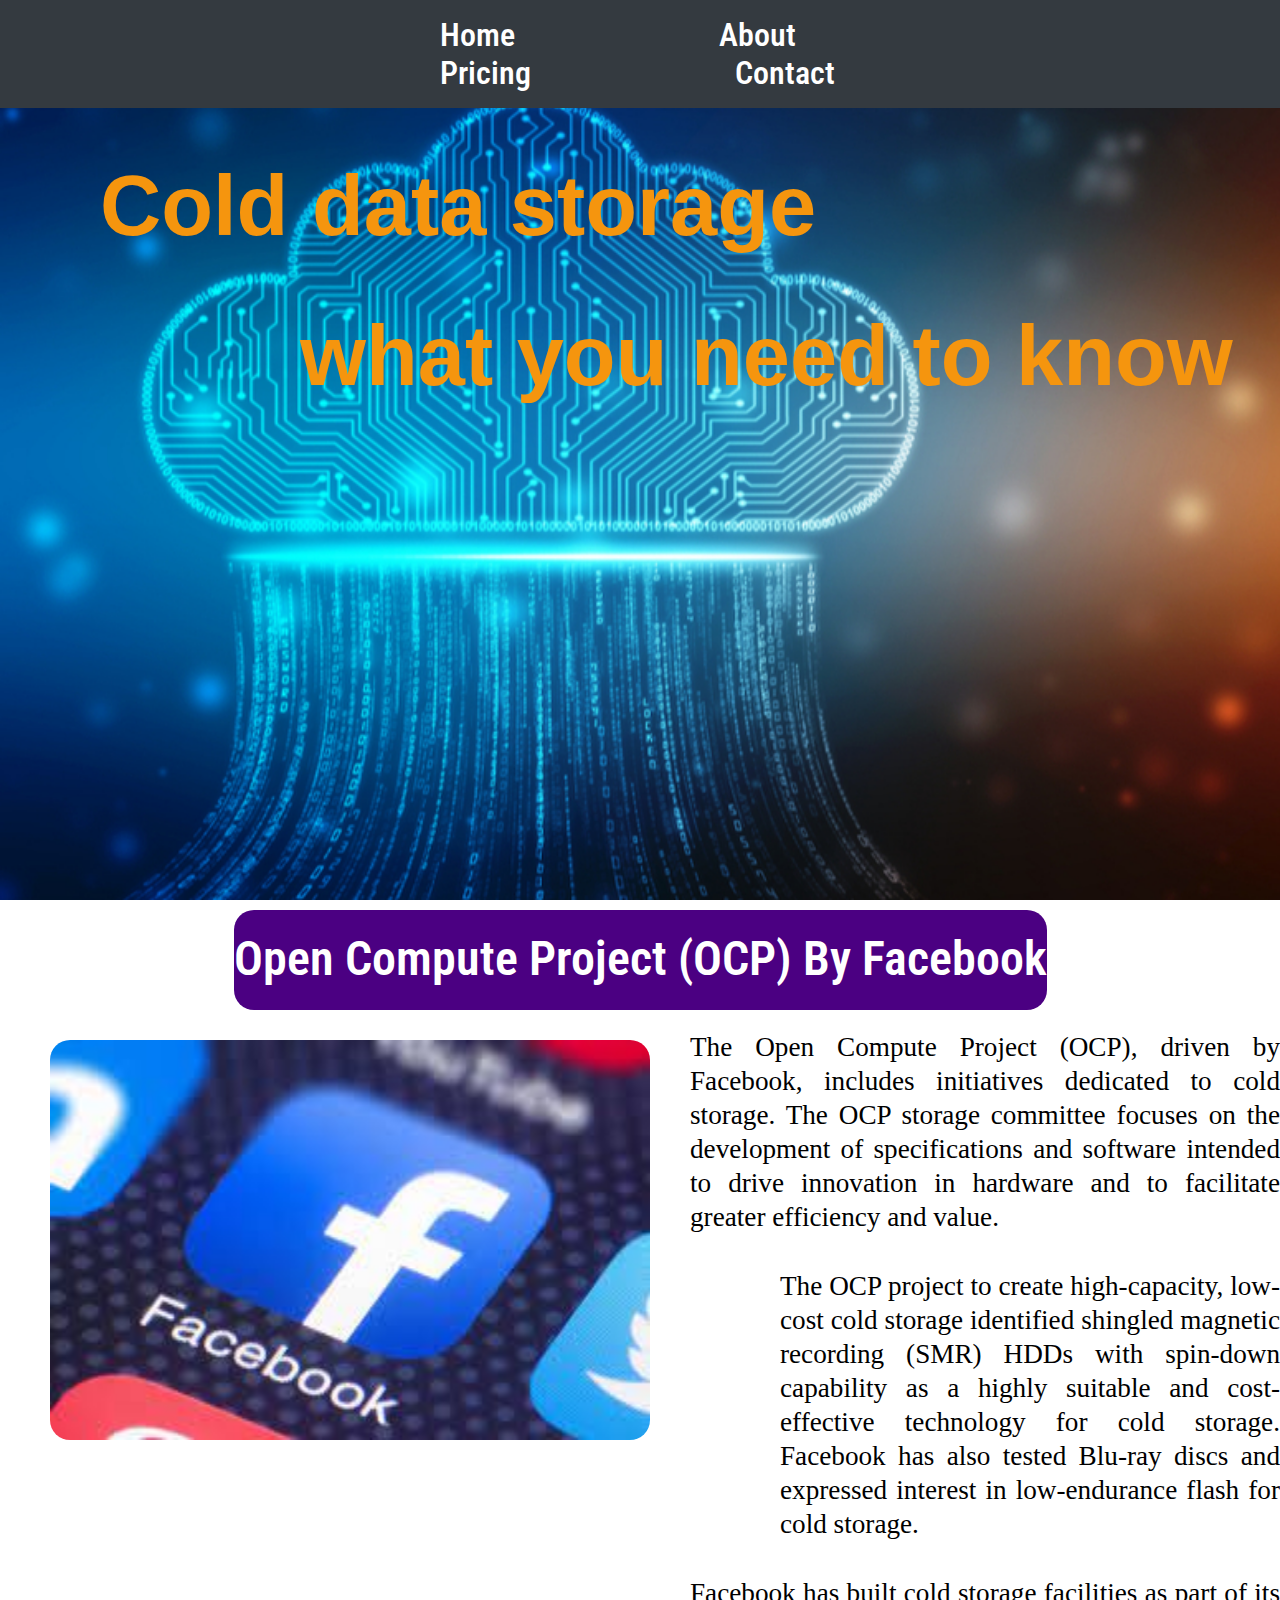
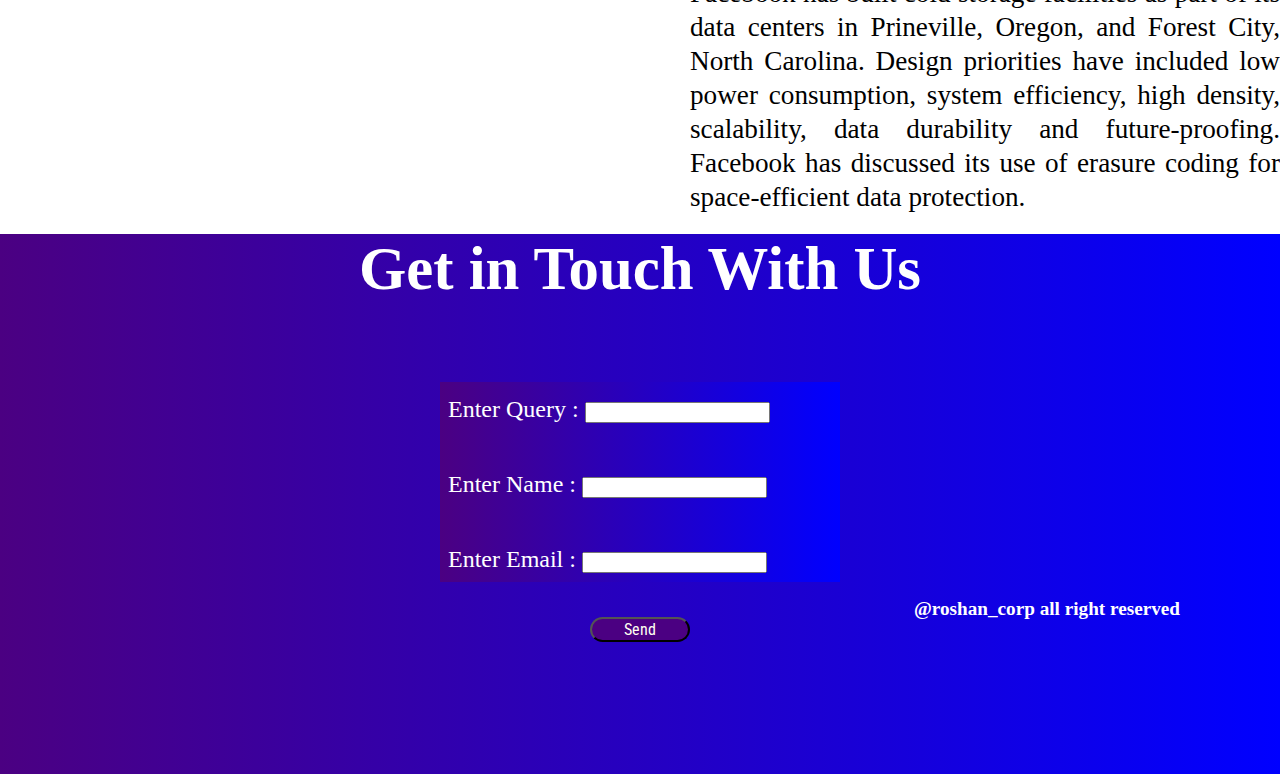
<file: index2.html>
<!DOCTYPE html>
<html lang="en">
<head>
    
    <title>Cold Data Storage
    </title>
    <link href="images/favicon.ico" rel="icon" />

    <link rel="stylesheet" href="css/style.css">
    <link rel="stylesheet" href="css/style2.css">
</head>
<body>
 
    
    <!-- navigation bar -->
<navbar>


<div class="menu">

    <div class="logo">
  
    </div>

    <div class="option">

        <ul>
            <li> <a href="index.html#Home">Home</a> </li>
            <li> <a href="index.html#About">About</a>  </li>
            <li> <a href="index.html#Pricing">Pricing</a> </li>
            <li> <a href="index.html#Contact">Contact</a> </li>
            

            
                </ul>


    </div>
    
<h1>Cold data storage </h1>
        <h1 style="top:250px; left:300px"> what you need to know</h1>
</div>

</navbar>


<!-- container for the containing the content -->

<container>

<div class="heading">

    <h1>Open Compute Project (OCP) By Facebook</h1>
</div>

<div class="content">
    

<img src="images/facebook.jpeg" alt="facebook image" >

<!-- <sub_content> -->
    <div class="sub_content">

    <p>
        The Open Compute Project (OCP), driven by Facebook, includes initiatives dedicated to cold storage. 
        The OCP storage committee focuses on the development of specifications and software intended to drive innovation in hardware and to facilitate greater efficiency and value. 
    </p>
        <p style="margin:0 0 0 90px; padding-top:15px;">
        The OCP project to create high-capacity, low-cost cold storage identified shingled magnetic recording (SMR) HDDs with spin-down capability as a highly suitable and cost-effective technology for cold storage.
        Facebook has also tested Blu-ray discs and expressed interest in low-endurance flash for cold storage.
    </p>
        <p style="padding-top:15px;">
                 Facebook has built cold storage facilities as part of its data centers in Prineville, Oregon, and Forest City, North Carolina.
                Design priorities have included low power consumption, system efficiency, high density, scalability, data durability and future-proofing.
                Facebook has discussed its use of erasure coding for space-efficient data protection.
        </p>

     </div>
    
<!-- </sub_content> -->


</div>

<!-- content div end -->

</container>



<section>

    <a name="Contact"></a>
    
        <div class="icons">
        
            <h1>Get in Touch With Us</h1>
            <ul class="social-icons">
                <li><a href="https://www.linkedin.com/login" ><i class="fab fa-linkedin-in"></i></a></li>
                <li><a href="https://www.facebook.com" ><i class="fab fa-facebook-f"></i></a></li>
                <li><a href="https://www.stackoverflow.com" ><i class="fab fa-stack-overflow"></i></a></li>
                <li><a href="https://github.com" ><i class="fab fa-github-alt"></i></a></li>
           </ul>
    
         <div class="contact">
            
            <p>Enter Query : <input type="text" > </p> 
            <p>Enter Name : <input type="text" > </p>
            <p style="padding-bottom: 20px;">Enter Email : <input type="email" > </p>
            <button>Send</button>

            
        </div>
    
        <h2>@roshan_corp all right reserved</h2>
          
          </div>
    
    
    
    
    
    </section>

</body>

</html>
</file>
<file: css/style.css>
@import url('https://fonts.googleapis.com/css2?family=Roboto+Condensed&display=swap');
@import url('https://fonts.googleapis.com/css2?family=Quattrocento&display=swap');

*
{
    box-sizing:border-box;

}


body{
    margin:0;
    padding:0;
}


.know_less
{
    display:none;
}




.menu
{
    background-image:url("../images/background__image.jpg");
    background-size:cover;
    background-attachment: fixed;
    overflow: hidden;
    display: flex;
    position:relative;
    opacity: 1;
    width:100%;
    height:100vh;
}

.menu > h1{

    position:absolute;
width:fit-content;
    left:100px;
    top:100px;
    color:#f5950e;
    font-family:  sans-serif;
    font-size: 5.3rem;
    font-weight: 700;
}

.menu .heading
{
    position:absolute;
    top:250px; 
    left:300px;
}

.fa{
    color:white;
    font-size: 3rem;;
    height:100px;
    width:100px;
}
@media (max-width:1242px)
{

    .menu .heading
    {
        position:absolute;
        left:200px;
        top:300px;
        font-size: 4rem;
    }
    .menu >h1 
    {

    position:absolute;
        left:0;
        top:200px;
        font-size: 4rem;

    
}
}

/* menu bar containing div */
.option{
    

    padding-left: 400px;
    width:100vw;
    background-color:#343A40;
    position:fixed;
    margin: auto;
    z-index: 10;
}

.option ul>li
{
    list-style: none;
    display:inline-block;
}

.option ul >li a
{
 list-style: none;   
 display: inline-block;
 
 color:white;
 text-decoration: none;
 margin-right: 200px;
 font-family: 'Roboto Condensed', sans-serif;
 font-size: 2em;
 font-weight: 550;
}

.option ul >li a:hover{
    
    box-shadow: 1px 2px 2px gray;
    color:grey;
    
}

/* menu bar containing div end */



/* about heading */

.about >h1{

    color:indigo;
    font-size: 4rem;
padding-top: 20px;
padding-bottom: 50px;
width:400px;
margin:auto;

}

/* introduction paragraph */

.about >p
{
    text-align: justify;

    width:80vw;
    font-family: 'Quattrocento', serif;
    padding:8px;
    margin:auto;
    font-size: 1.5rem;
    
}

/* .containing the images and paragraph */
.main
{
 
    display:flex;
    flex-wrap: wrap;
    justify-content:space-around;

    padding:15px;
}

.pic
{
    width:300px;
    flex:0 0 550px;

}

.pic img
{
    width:500px;
    border: 1px solid black;
    border-radius: 50px;;
}

.content h1{
    padding:0;
    margin:0;

    color:darkorchid;

    font-size: 3rem;
    font-family: Verdana, Geneva, Tahoma, sans-serif;
}

.content h1:hover
{
    text-decoration: blue;
}
.content p{
    width: 518px;
 text-align: justify;
 margin-top: 5px;
    font-size: 2rem;
}

.second_content
{
    display:flex;
    flex-wrap: wrap;
    justify-content:space-around;

}

/* know more content */
.more
{
    display: none;
}
.content2 p{
    width: 518px;
 text-align: justify;
 font-family: 'Quattrocento', serif;
 margin-top: 5px;
    font-size: 2rem;
    padding-right: 30px;

    
}
.pic2 img{

    border-radius: 50px;

    width:467px;
    height:350px;
    
}

.know_more
{
    width:518px;
    height:100px;
}
.know_more button,.expand2{
    margin:auto;
    width:100px;
    height:40px;
    background-color: indigo;
    color:ivory;

    font-size: medium;

    font-family: 'Roboto Condensed', sans-serif;

    border-radius: 50px;

    cursor:pointer;
}

.expand2:hover
{
    color:indigo;
    background-color: ivory;
}
.know_more button:hover
{
    color:indigo;
    background-color: ivory;
}

.container
{
    display: flex;
  flex-wrap: wrap;
    background-color: #F5FDB0;
    border-radius: 5px;
}


.cards
{
 padding-left: 20px;
 margin-right: 80px;
width:300px;
display:flex;
flex-direction: column;
height:auto;
    /* border:3px solid blueviolet; */
    border-radius: 20px;
}

.cards img{
    width:inherit;
  border-radius: 20px;
    height:200px;
    margin-top: 30px;
}

.card_content {

    /* border:1px solid blueviolet; */
    padding:30px;
    width:inherit;
}

.card_content >h1
{
    font-size: 2rem;
    font-weight: 520;
    font-family: sans-serif;
    margin-top: 11px;
}

.card_content >p
{
 
    padding:5;
    
    text-align: justify;
    font-family: 'Quattrocento', serif;
    
       font-size: 1.5rem;
       font-family: serif;
       font-weight: 545;
}

.card_content >ul
{
    padding-left: 15px;
    margin-top: 7px;

}

.card_content >ul li{
    text-align: justify;
    line-height: 22px;
    font-size: 1.3rem;
}


.list
{
    display: none;
}



.card_content >ul button , .expand
{
    margin:auto;
    width:100px;
    height:40px;
    background-color: indigo;
    color:ivory;

    font-size: medium;

    font-family: 'Quattrocento', serif;

    border-radius: 50px;

    cursor:pointer; 
}

.card_content >ul button:hover{
 
    color:indigo;
    background-color: ivory;
}

.unexpand
{
    display:none;
}
.expand:hover
{
    color:indigo;
    background-color: ivory;
}

.small_desc
{
width:794px;
background-color: white;
height:700px;

padding:40px;
}

.small_desc >h1{
    font-size: 3.5rem;
    width:fit-content;
    background-color: burlywood;
    border-radius: 10px;
    color:indigo;
    margin:auto;
}

.small_desc >p
{
    width:fit-content;
    margin:auto;
    padding-top:50px;
    line-height: 45px;
    font-weight: 500;
    font-family: 'Quattrocento', serif;
    font-size: 2rem;
}


/* princing section */


.pricing{
    display: flex;
    flex-wrap: wrap;
}
.pricing >h1{

    color:indigo;
    font-size: 4rem;
padding-top: 20px;
padding-bottom: 0px;
width:700px;
margin:auto;
border-bottom: indigo 2px solid;
}


.para{
    display:flex;
    overflow: hidden;
}
.para >img
{
  margin: 15px 0 0 50px;
    border-radius: 50px;

    width:467px;
    height:350px;

}

.para >p{

    text-align: justify;

    line-height: 34px;
    width:fit-content;

    padding:20px 150px 100px 50px;
    margin:auto;
    font-size: 1.7rem;
}

.contact
{

    width:100%;
    height:60vh;
    padding-top: 50px;
    background:linear-gradient(to right,indigo,blue);
}

/*for icons*/
.icons
{
    width:100%;
    height:60vh;
    background:linear-gradient(to right,indigo,blue);
	margin:auto;


	position:relative;

}

.icons >h1{
    font-size: 3.8rem;
    width:fit-content;
    margin:auto;
	font-family: 'Merriweather', serif;
	/* display: inline-block; */
	color:white;
}
.icons >ul
{
    width:fit-content;
    margin:auto;
    padding-top: 50px;

}
.icons li
{
 list-style: none;
 margin:0 5px 0 5px;
 display:inline-block;


}
.social-icons li a i
{
font-size: 25px;
color:white;

margin:15px;
}



.social-icons li a i:hover
{
border-radius:100%;


box-shadow: 0px 0px 10px 15px rgba(182, 153, 153, 0.3);	
}

.contact{

    display: flex;
    width:400px;
    flex-direction: column;
    justify-content: center;
    margin:auto;
    height:200px;
}

.contact >input{

    margin:auto;

}

.contact >p
{
    color:white;
    font-size: 1.5rem;
    margin-right: 10px;
    margin-left:8px;
}

.contact >button{
   
    margin:auto;
    width:100px;
    height:90px;
    background-color: indigo;
    color:ivory;

    font-size: medium;

    font-family: 'Roboto Condensed', sans-serif;

    border-radius: 50px;

    cursor:pointer;
}


.contact >button:hover{
 
    color:indigo;
    background-color: ivory;
}

.icons >h2{

    font-size: 1.2rem;
    width:fit-content;
    position:absolute;
    right:100px;
	font-family: 'Merriweather', serif;
	/* display: inline-block; */
	color:white;

}
</file>
<file: css/style2.css>
@import url('https://fonts.googleapis.com/css2?family=Quattrocento&display=swap');
*
{
    box-sizing: border-box;
}

body{
    margin:0;
    padding:0;
}

.heading
{
    width:100vw;
    height:100px;
    margin-top: 10px;
/* border:indigo 1px solid; */
}

/* heading of the content (facebook)*/
.heading > h1{

    padding-top:20px;
    width:fit-content;
    font-family: 'Roboto Condensed', sans-serif;
margin:auto;
font-weight: 600;
background-color:indigo;
color:white;
border-radius:20px;
height:inherit;

font-size:3rem;
}

.content{
    display:flex;
    /* justify-content:space-evenly; */
}
.content >img{

    margin:30px 10px 0 50px;
    width:600px;
    height:400px;
    border-radius: 20px;

}

.sub_content >p{

    text-align: justify;

    line-height: 34px;
    width:fit-content;

    padding:20px 0 20px 30px;
    margin:auto;
    font-size: 1.7rem;
}
</file>
